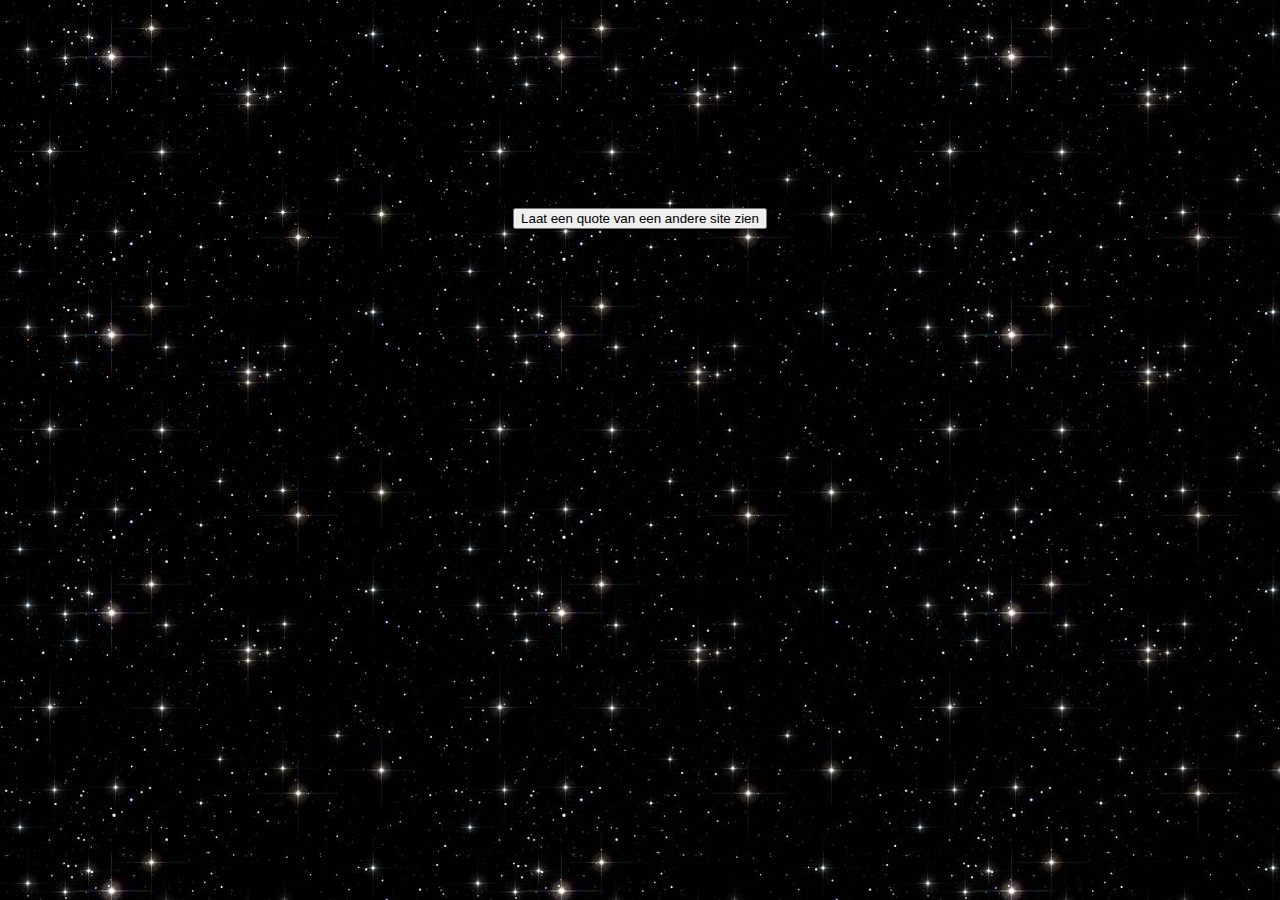
<file: index.html>
<!DOCTYPE html>
<html>
<head>
  <meta charset="UTF-8">
  <meta name="viewport" content="width=device-width,initial-scale=1.0">
  <meta http-equiv="X-UA-Compatible" content="ie=edge">
  <title>Ajax opdracht</title>
  <link rel="stylesheet" href="master.css">
</head>
<body>
<button id="knop">Laat een quote van een andere site zien</button>
<p id="antwoord"></p>
<script>

//making your own object
var mijnobject, myJSON, text, obj;

mijnobject = {"quote":"You're something between a dream and a miracle.","author":"Elizabeth Barrett Browning","id":"621","permalink":"https:\/\/thatsthespir.it\/quote\/view\/621","photo":"https:\/\/thatsthespir.it\/uploads\/greyscale_elizabeth-barrett-_2844274b.jpg","gender":"f","slug":"elizabeth-barrett-browning","total_quotes":3};
myJSON = JSON.stringify(mijnobject);
localStorage.setItem("eindpunt",myJSON);

text = localStorage.getItem("eindpunt");
obj = JSON.parse(text);
console.log(obj.quote);

// getting the object from a site
document.getElementById("knop").addEventListener("click", laadtekst);
function laadtekst(){
  var xhr = new XMLHttpRequest();
  console.log(xhr);
  xhr.open("GET",'https://thatsthespir.it/api',true);

  xhr.onload = function(){
    if(this.status == 200){
    var show = JSON.parse(this.responseText);
    document.getElementById("antwoord").innerHTML = show.quote;
    }
  }
  xhr.onerror = function(){
  alert("Request error");
  }

xhr.send();
}
</script>

</body>
</html>
</file>
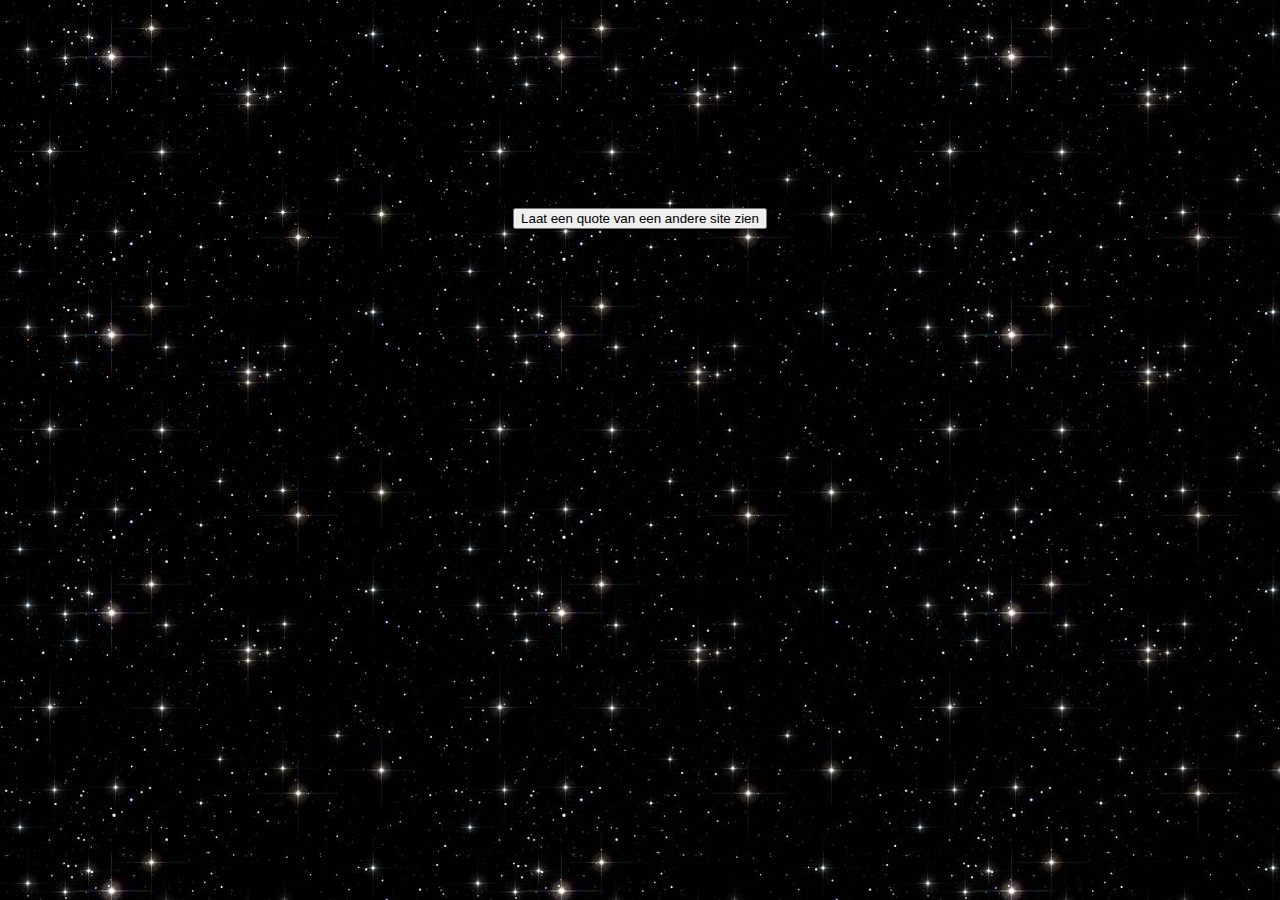
<file: indexJquery.html>
<!DOCTYPE html>
<html>
<head>
  <meta charset="UTF-8">
  <meta name="viewport" content="width=device-width,initial-scale=1.0">
  <meta http-equiv="X-UA-Compatible" content="ie=edge">
  <title>Ajax opdracht : jQuery</title>
  <link rel="stylesheet" href="master.css">
</head>
<body>
  <script src="https://ajax.googleapis.com/ajax/libs/jquery/3.3.1/jquery.min.js">></script>
<button id="knop">Laat een quote van een andere site zien</button>
<p id="antwoord"></p>
<div id="div1"></div>
<script>

//making your own object
var mijnobject, myJSON, text, obj;

mijnobject = {"quote":"You're something between a dream and a miracle.","author":"Elizabeth Barrett Browning","id":"621","permalink":"https:\/\/thatsthespir.it\/quote\/view\/621","photo":"https:\/\/thatsthespir.it\/uploads\/greyscale_elizabeth-barrett-_2844274b.jpg","gender":"f","slug":"elizabeth-barrett-browning","total_quotes":3};
myJSON = JSON.stringify(mijnobject);
localStorage.setItem("eindpunt",myJSON);

text = localStorage.getItem("eindpunt");
obj = JSON.parse(text);
console.log(obj.quote);

// getting the object from a site in jquery
function getQuote(){
  $.ajax({
    url: 'https://thatsthespir.it/api', dataType: 'json', success: function(data) {
      var ant = data;
      Quote = ant.quote;
      $("#div1").html(Quote);
       },
    error: function(error) { alert(error); },

});
}


$("document").ready(function(){
    $("#knop").on('click', getQuote);

})


//document.getElementById("knop").addEventListener("click", laadtekst);
//function laadtekst(){
  //var xhr = new XMLHttpRequest();
  //console.log(xhr);
  //xhr.open("GET",'https://thatsthespir.it/api',true);

  //xhr.onload = function(){
  //  if(this.status == 200){
  //  var show = JSON.parse(this.responseText);
    //document.getElementById("antwoord").innerHTML = show.quote;
    //}
  //}
//  xhr.onerror = function(){
//  alert("Request error");
//  }

//xhr.send();
//}
</script>

</body>
</html>
</file>
<file: master.css>
body{
  background: url("stars.jpg");
  color : white;
  text-align: center;
}
#knop{
  margin-top:200px;
}
p{
  font-style: italic;
  font-size: 25px;
}
</file>
